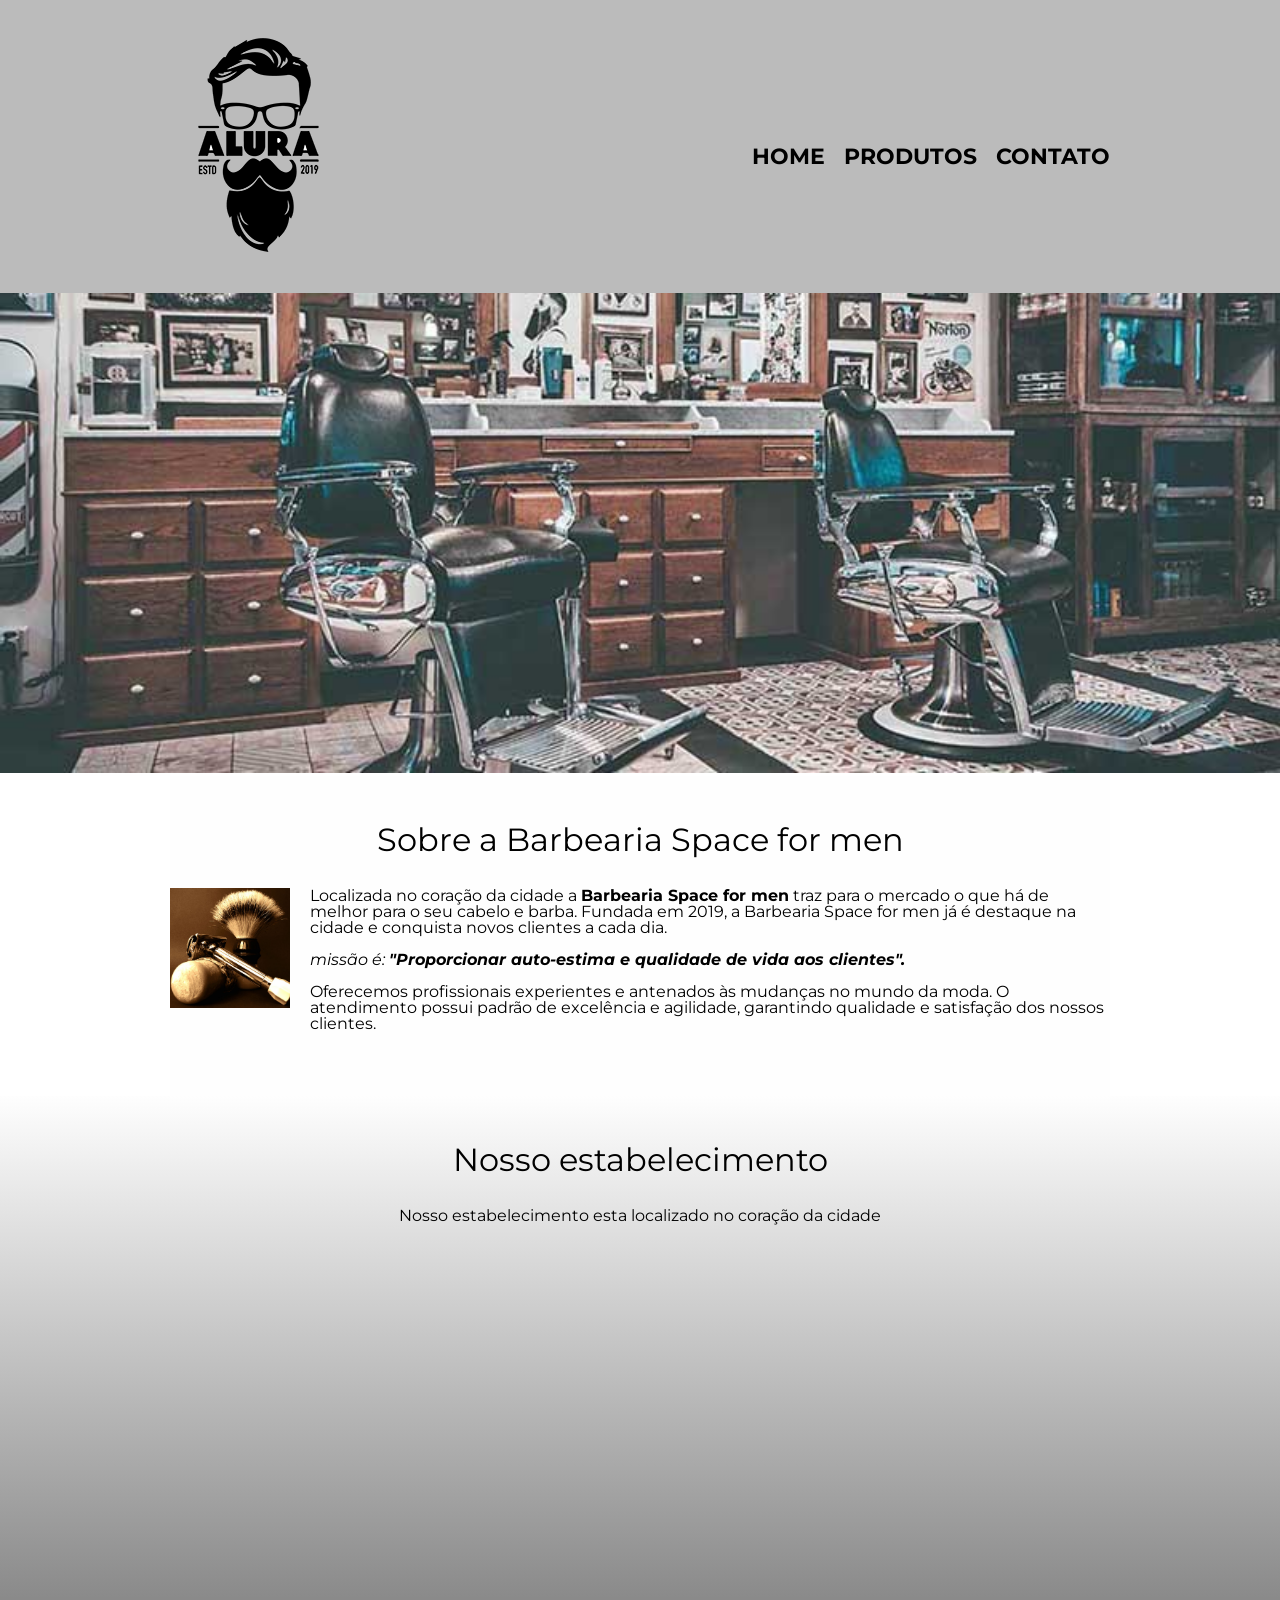
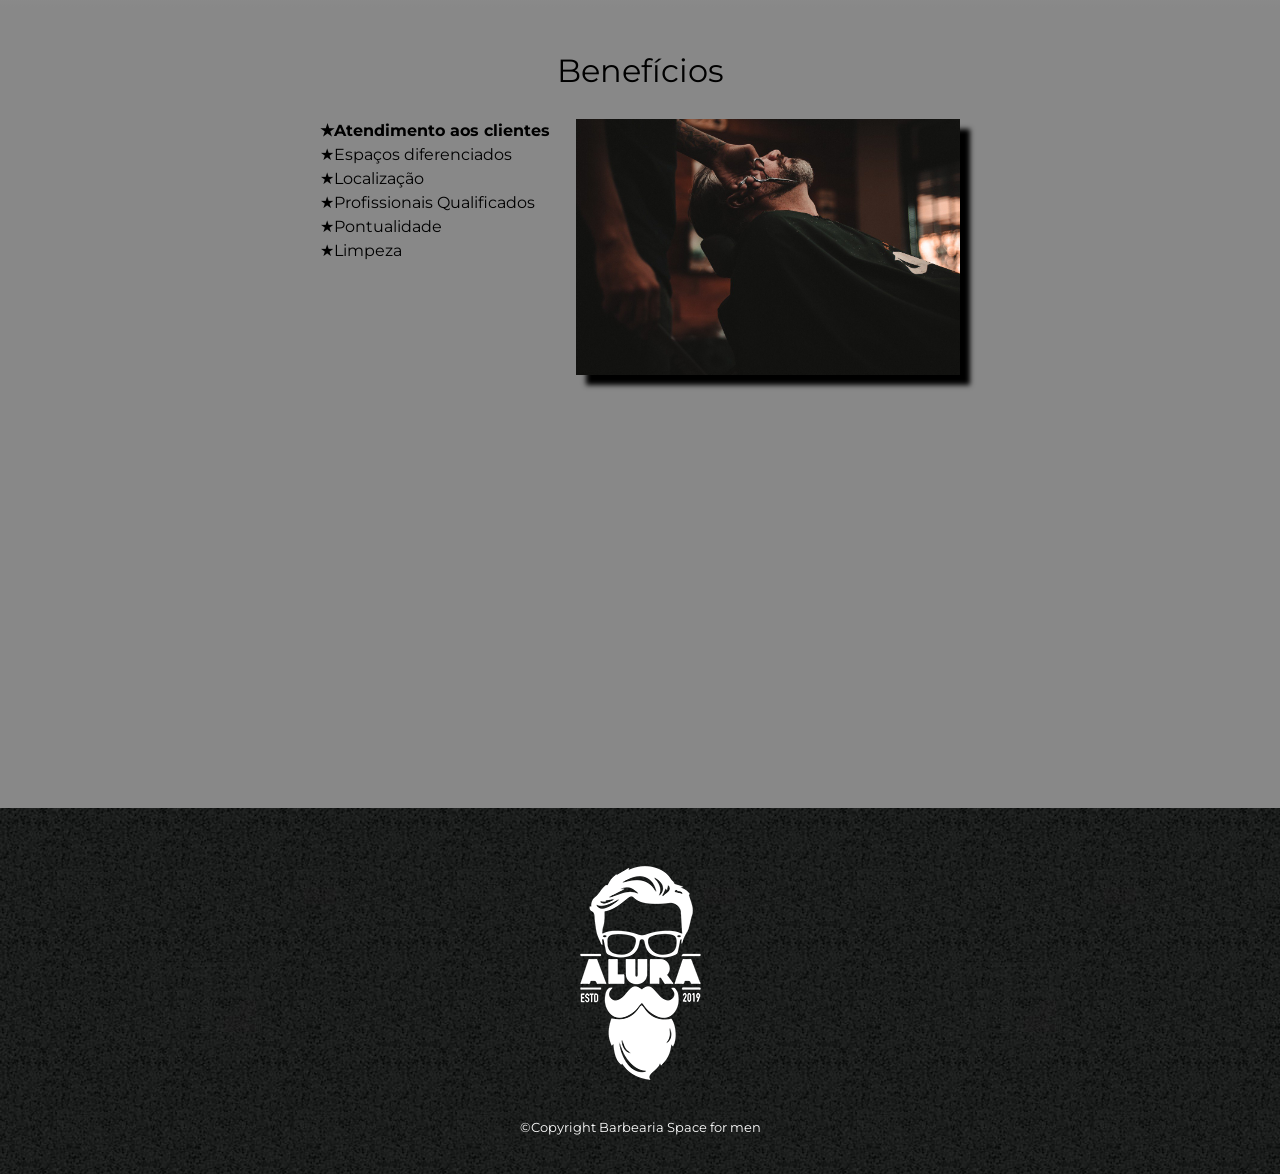
<file: index.html>
<!DOCTYPE html>
<html lang="en">
<head>
    <meta charset="UTF-8">
    <meta http-equiv="X-UA-Compatible" content="IE=edge">
    <meta name="viewport" content="width=device-width, initial-scale=1.0">
    <meta name="autor" content="William Francisco de Assis">
    <meta name="description" content="Space for men barberia">
    <link rel="stylesheet" href="reset.css">
    <link rel="stylesheet" href="style.css">
    <link href="https://fonts.googleapis.com/css2?family=Montserrat:ital@1&display=swap" rel="stylesheet">
    <title>Space for men</title>
</head>
<body>

    <header>
        <div class="caixa">
        <h1><img src="./logo.png" alt="logo"></h1>

        <nav>
            
        <ul>
            <li><a href="index.html">Home</a></li>
            <li><a href="produto.html">Produtos</a></li>
            <li><a href="contato.html">Contato</a></li>
        </ul>

        </nav>

        </div>
    </header>

   <img src="./banner.jpg" alt="banner" class="banner"> 

   <main>

  
<section class="principal">

<h2 class="titulo-principal">Sobre a Barbearia Space for men</h2>

<img src="./utensilios.jpg" alt="utensilios de um barbeiro" class="utensilios" >

<p>Localizada no coração da cidade a <strong>Barbearia Space for men</strong> traz para o mercado o que há de melhor para o seu cabelo e barba. Fundada em 2019, a Barbearia Space for men já é destaque na cidade e conquista novos clientes a cada dia.</p>

<p id="missao"><em>missão é: <strong>"Proporcionar auto-estima e qualidade de vida aos clientes".</strong> </em></p>

<p>Oferecemos profissionais experientes e antenados às mudanças no mundo da moda. O atendimento possui padrão de excelência e agilidade, garantindo qualidade e satisfação dos nossos clientes.</p>

</section>

<section class="mapa">
<h3 class="titulo-principal">Nosso estabelecimento</h3>
<p>Nosso estabelecimento esta localizado no coração da cidade</p>

<div class="mapa-conteudo">

<iframe src="https://www.google.com/maps/embed?pb=!1m18!1m12!1m3!1d3654.9826968508846!2d-46.7531628!3d-23.6407907!2m3!1f0!2f0!3f0!3m2!1i1024!2i768!4f13.1!3m3!1m2!1s0x94ce5303b7b3f8bf%3A0xeda26a4907e87a15!2sBarbearia%20Space%20for%20men!5e0!3m2!1spt-BR!2sbr!4v1683639165299!5m2!1spt-BR!2sbr" 
width="100%" height="300" style="border:0;" allowfullscreen="" loading="lazy" referrerpolicy="no-referrer-when-downgrade"></iframe>

</div>

</section>

<section class="beneficios">
<h3 class="titulo-principal">Benefícios</h3>

<div class="conteudo-beneficios">
<ul class="lista-beneficios">
    <li class="itens">Atendimento aos clientes</li>
    <li class="itens">Espaços diferenciados</li>
    <li class="itens">Localização</li>
    <li class="itens">Profissionais Qualificados</li>
    <li class="itens">Pontualidade</li>
    <li class="itens">Limpeza</li>
</ul><img src="./beneficios.jpg" alt="beneficios" class="imagem-beneficios">

</div>

<div class="video">

<iframe width="100%" height="315" src="https://www.youtube.com/embed/wcVVXUV0YUY" title="YouTube video player" frameborder="0" allow="accelerometer; autoplay; clipboard-write; encrypted-media; gyroscope; picture-in-picture; web-share" allowfullscreen></iframe>
 
</div>

</section>

   </main>

<footer>
    <img src="./logo-branco.png" alt="logo-branco">
     <p  class="copyright">&copy;Copyright Barbearia Space for men</p>

</footer>



</body>
</html>
</file>
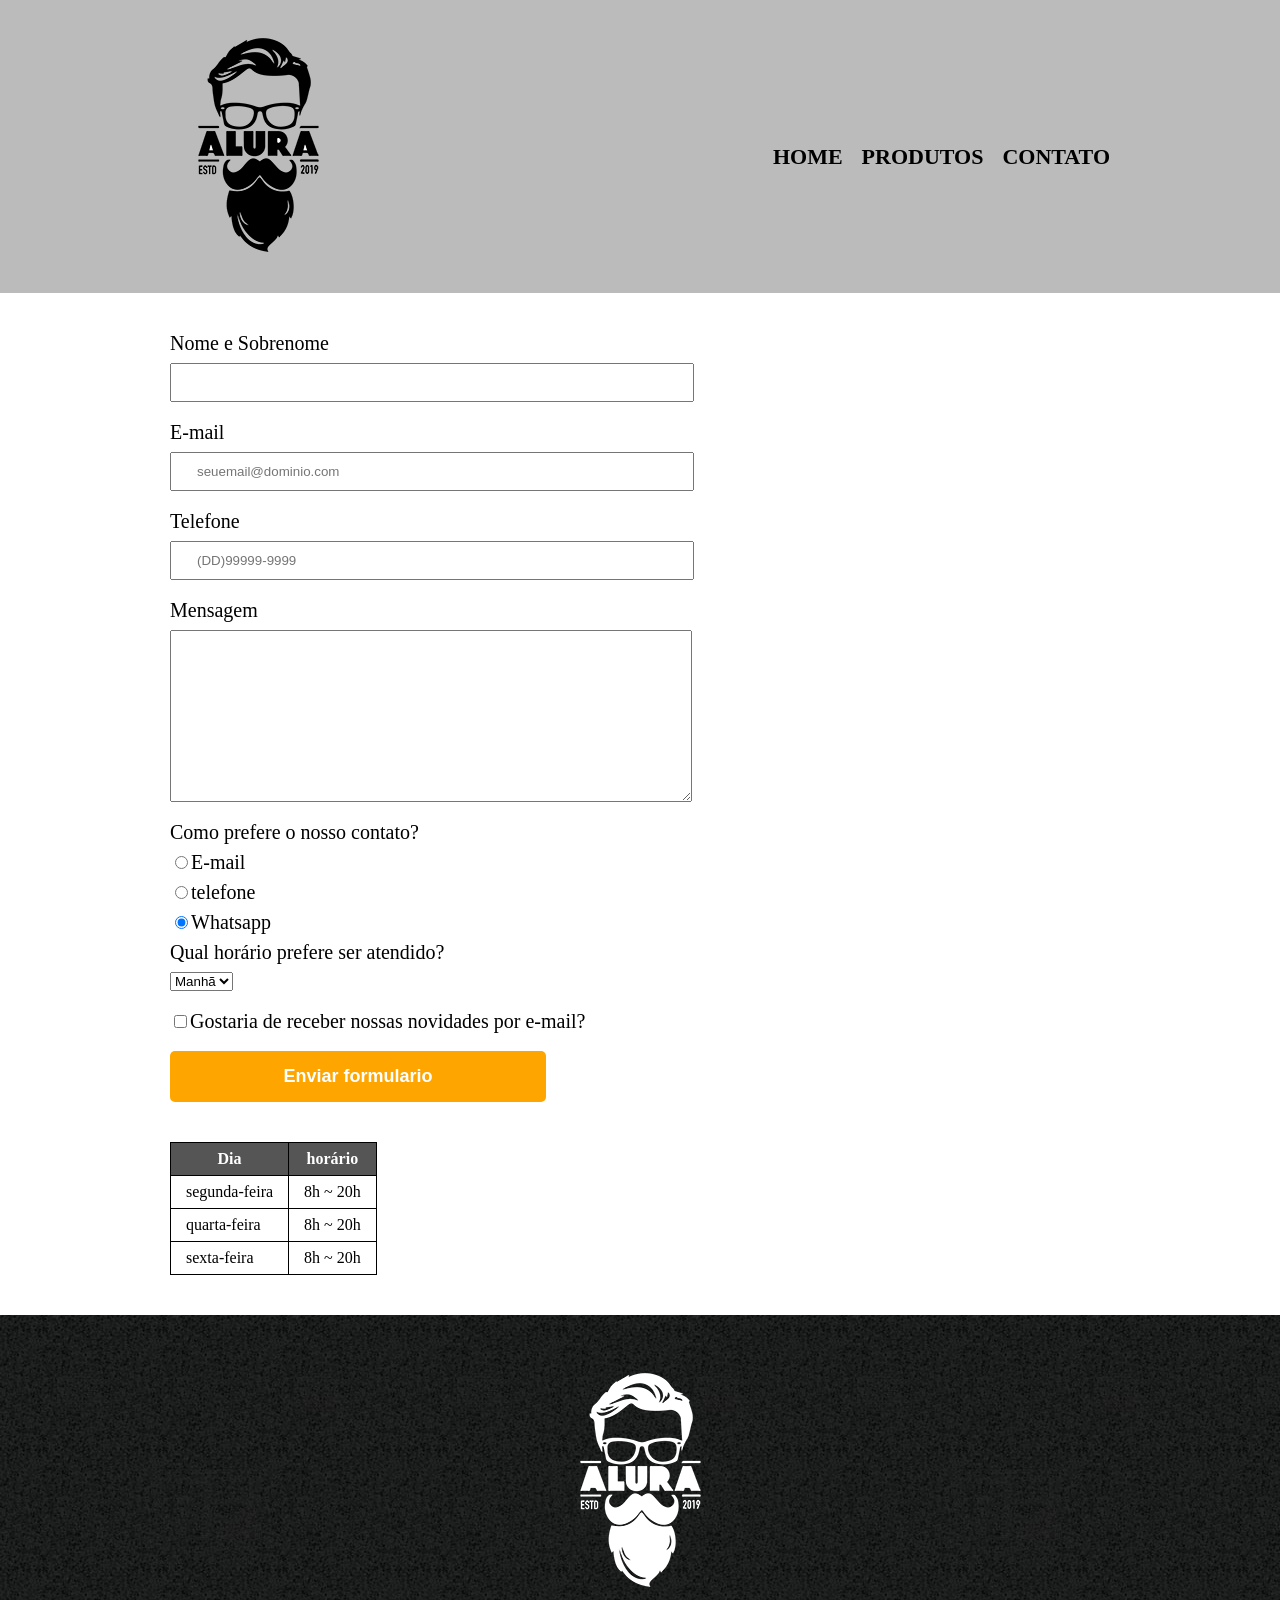
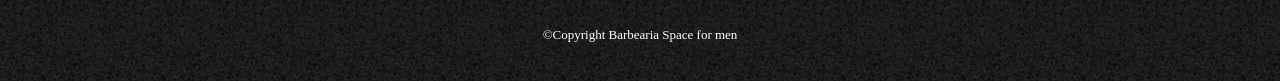
<file: contato.html>
<!DOCTYPE html>
<html lang="pt-br">
<head>
    <meta charset="UTF-8">
    <meta http-equiv="X-UA-Compatible" content="IE=edge">
    <meta name="viewport" content="width=device-width, initial-scale=1.0">
    <meta name="autor" content="William Francisco de Assis">
   <meta name="description" content="Contato Barbearia Space for Men">
   <link rel="stylesheet" href="reset.css">
   <link rel="stylesheet" href="contato.css">
    <title>Contato - Barbearia Space for Men</title>
</head>
<body>
    <header>
        <div class="caixa">
        <h1><img src="./logo.png" alt="logo"></h1>

        <nav>
            
        <ul>
            <li><a href="index.html">Home</a></li>
            <li><a href="produto.html">Produtos</a></li>
            <li><a href="contato.html">Contato</a></li>
        </ul>

        </nav>

        </div>
    </header>

    <main>
        <form action="">

        
            <label for="nomeSobrenome">Nome e Sobrenome</label>
            <input type="text" name="" id="nomeSobrenome" class="inputs-padrao" required>

            <label for="email">E-mail</label>
            <input type="email" name="" id="email" class="inputs-padrao" required placeholder="seuemail@dominio.com">

            <label for="telefone">Telefone</label>
            <input type="tel" name="" id="telefone" class="inputs-padrao" required placeholder="(DD)99999-9999">
            
            <label for="mensagem">Mensagem</label>
            <textarea name="" id="mensagem" cols="69" rows="10" class="inputs-padrao"></textarea>

              <fieldset>

             <legend>Como prefere o nosso contato?</legend>
            <label for="radio-email"> <input type="radio" name="contato" id="radio-email">E-mail</label>
          

            <label for="radio-telefone"><input type="radio" name="contato" id="radio-telefone">telefone</label>
           

            <label for="radio-whatsapp"> <input type="radio" name="contato" id="radio-whatsapp" checked>Whatsapp</label>
          
              </fieldset>


              <fieldset>

              <legend>Qual horário prefere ser atendido? </legend>

                <select name="" id="">
                <option value="">Manhã</option>
                <option value="">Tarde</option>
                <option value="">Noite</option>


              </select>
                
              </fieldset>
              
              <label for="checkbox" class="checkbox"><input type="checkbox" name="" id="checkbox">Gostaria de receber nossas novidades por e-mail?</label>


            <input type="submit" value="Enviar formulario" class="enviar">

        </form>

        <table>

            <tr>
                <thead>
                <th>Dia</th>
                <th>horário</th>

                </thead>
            </tr>

            <tbody>
            <tr>
                <td>segunda-feira</td>
                <td>8h ~ 20h</td>
            </tr>
            <tr>
                <td>quarta-feira</td>
                <td>8h ~ 20h</td>
            </tr>
            <tr>
                 <td>sexta-feira</td>
                 <td>8h ~ 20h</td>
            </tr>
            </tbody>
        </table>

        

    </main>



    <footer>
        <img src="./logo-branco.png" alt="logo-branco">
         <p  class="copyright">&copy;Copyright Barbearia Space for men</p>

    </footer>


    
</body>
</html>
</file>
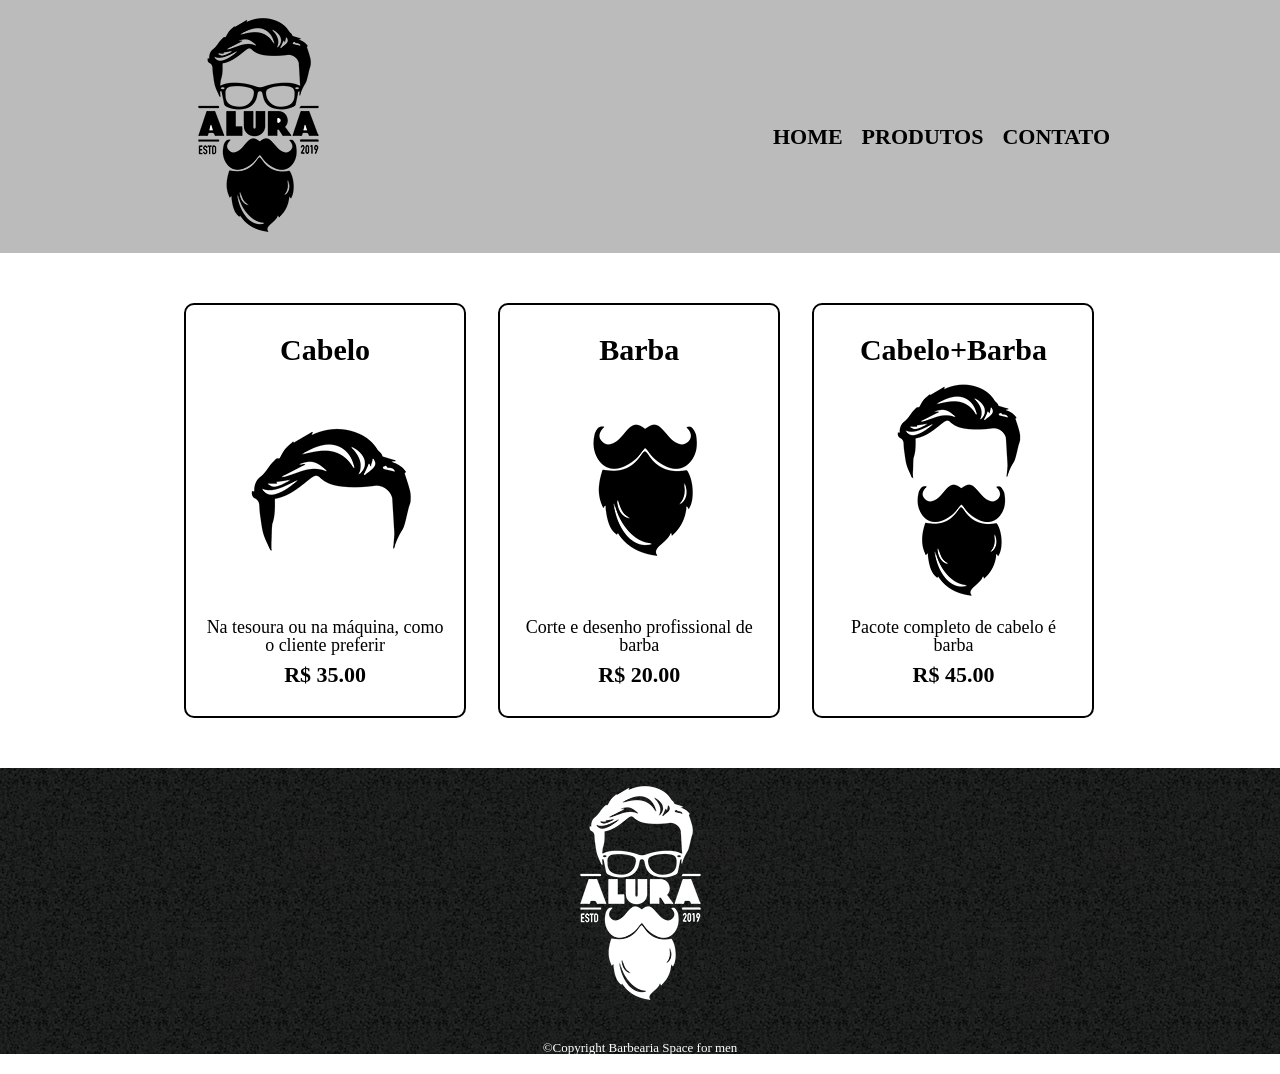
<file: produto.html>
<!DOCTYPE html>
<html lang="pt-br">
<head>
    <meta charset="UTF-8">
    <meta http-equiv="X-UA-Compatible" content="IE=edge">
    <meta name="viewport" content="width=device-width, initial-scale=1.0">
    <meta name="autor" content="William Francisco de Assis">
    <meta name="description" content=" Produtos Space for men">
    <link rel="stylesheet" href="produto.css">
    <link rel="stylesheet" href="reset.css">
    <title>Produtos - Barbearia Space for men</title>
</head>
<body>

    <header>
        <div class="caixa">
        <h1><img src="./logo.png" alt="logo"></h1>

        <nav>
            
        <ul>
            <li><a href="index.html">Home</a></li>
            <li><a href="produto.html">Produtos</a></li>
            <li><a href="contato.html">Contato</a></li>
        </ul>

        </nav>

        </div>
    </header>

    <main>
       
        <ul class="produtos">
            <li>
             <h2>Cabelo</h2>
             <img src="./cabelo.jpg" alt="cabelo">
             <p class="descricao">Na tesoura ou na máquina, como o cliente preferir</p>
             <p class="valor">R$ 35.00</p>

            </li>
            <li>

             <h2 >Barba</h2>
             <img src="./barba.jpg" alt="Barba">
             <p class="descricao">Corte e desenho profissional de barba</p>
             <p class="valor">R$ 20.00</p>
            
            </li>
            <li>

               <h2> Cabelo+Barba</h2>
               <img src="./cabelo+barba.jpg" alt="cabelo + barba">
               <p class="descricao">Pacote completo de cabelo é barba</p>
               <p class="valor">R$ 45.00</p>
            
            </li>
        </ul>

         
    </main>
    
    <footer>
        <img src="./logo-branco.png" alt="logo-branco">
         <p  class="copyright">&copy;Copyright Barbearia Space for men</p>

    </footer>
</body>
</html>
</file>
<file: style.css>
body{
    font-family: 'Montserrat', sans-serif;
}


header{
    background-color:#bbbbbb;
    padding: 20px 0;

}

.caixa{
    width:940px;
    position: relative;
    margin: 0 auto;
}


nav{

    position:absolute ;
    top: 126px;
    right:0;
}

nav li{
    display:inline ;
    margin: 0 0 0 15px;
}

nav a{
    text-transform:uppercase;
    color: #000000;
    font-weight:bold ;
    font-size: 22px;
    text-decoration: none;
}

nav a:hover{
    color: #c78c19;
    text-decoration: underline;
}




.banner{
    width: 100%;
}



.principal{
    padding: 3em 0;
    background-color: #fefefe;

    width: 940px;
    margin: 0 auto;
}

.principal p{
    margin: 0 0 1em;
}

.principal strong{
    font-weight: bold;

}

.principal em{
    font-style: italic;
}


.titulo-principal{
    text-align: center;
    font-size: 2em;
    margin: 0 0 1em;
    clear: left;
  
    
  
}



.utensilios{
    width: 120px;
    float: left;
    margin: 0 20px 20px 0;
    
}

.mapa{
    padding: 3em 0;
    background: linear-gradient(#fefefe,#888888 );
}

.mapa p{
    margin: 0 0 2em;
    text-align: center;

}

.mapa-conteudo{
    width: 940px;
    margin: 0 auto;
}



.beneficios{
    padding: 3em 0;
    background: #888888;
 

}

.conteudo-beneficios{
    width: 640px;
    margin: 0 auto;
}

.lista-beneficios{
    width: 40%;
    display: inline-block;
    vertical-align: top;
}

.itens{
    line-height: 1.5;
}

.itens::before{
    content: "★";
}

.itens:first-child{
    font-weight: bold;
}


.imagem-beneficios{
    width: 60%;
    opacity: 1;
    transition: 400ms;
    box-shadow: 10px 10px 5px  #000000;

}

.imagem-beneficios:hover{
    opacity: 0.3;
}

.video{
    width: 560px;
    margin: 2em auto;
}






footer{
    text-align: center;
    background: url(./bg.jpg);
    padding: 40px 0;
    
}

.copyright{
    color: #ffffff;
    font-size: 13px;
    margin: 20px 0 0;
}

@media screen and (max-width: 480px){  
    .caixa,.principal,.mapa-conteudo,.conteudo-beneficios,.video{
        width: auto;
    }

    h1{
        text-align: center;
    }

    nav{
        position: static;
    }
    .lista-beneficios,.imagem-beneficios{
        width: 100%;
    }



    
}
</file>
<file: contato.css>
header{
    background-color:#bbbbbb;
    padding: 20px 0;

}

.caixa{
    width:940px;
    position: relative;
    margin: 0 auto;
}


nav{

    position:absolute ;
    top: 126px;
    right:0;
}

nav li{
    display:inline ;
    margin: 0 0 0 15px;
}

nav a{
    text-transform:uppercase;
    color: #000000;
    font-weight:bold ;
    font-size: 22px;
    text-decoration: none;
}

nav a:hover{
    color: #c78c19;
    text-decoration: underline;
}


main{
    width: 940px;

    margin: 0 auto;
}

form{
    margin: 40px 0;
}

form label, form legend{
    display: block;
    font-size: 20px;
    margin: 0 0 10px;
}

.inputs-padrao{
    display: block;
    margin: 0 0 20px;
    padding: 10px 25px;
    width: 50%;
}


.checkbox{
    margin: 20px 0;
 

}



.enviar{
    width: 40%;
    padding: 15px 0;
    background-color: orange;
    color: white;
    font-weight: bolder;
    font-size: 18px;
    border: none;
    border-radius: 5px;
   transition: 1s;
   cursor:pointer;
}
.enviar:hover{
    background:darkorange;
    transform: rotate(70deg) scale(1.2);
}


table{
    margin: 20px 0  40px;
}
 
thead{
    background: #555555;
    color: white;
    font-weight: bold;
}

td, th{
    border: solid 1px #000000;
    padding: 8px 15px;
}


footer{
    text-align: center;
    background: url(./bg.jpg);
    padding: 40px 0;
    
}

.copyright{
    color: #ffffff;
    font-size: 13px;
    margin: 20px 0 0;
}
</file>
<file: produto.css>
header{
    background-color:#bbbbbb;
    padding: 20px 0;

}

.caixa{
    width:940px;
    position: relative;
    margin: 0 auto;
}


nav{

    position:absolute ;
    top: 126px;
    right:0;
}

nav li{
    display:inline ;
    margin: 0 0 0 15px;
}

nav a{
    text-transform:uppercase;
    color: #000000;
    font-weight:bold ;
    font-size: 22px;
    text-decoration: none;
}

nav a:hover{
    color: #c78c19;
    text-decoration: underline;
}

.produtos{
    width: 940px;
    margin: 0 auto;
    padding: 50px 0;
}


.produtos li{
    display: inline-block;
    text-align: center;
    width: 30%;
    vertical-align: top;
    margin: 0 1.5%;
    padding: 30px 20px;
    box-sizing: border-box;
    border: solid 2px #000000;
    border-radius: 10px;

}

.produtos li:hover{
    border-color: #c78c19;
}
.produtos li:active{
    border-color: #088c19;
}

.produtos h2{
    font-size: 30px;
    font-weight: bold;
}


.produtos li:hover h2{
    font-size: 34px;
}

.descricao{
    font-size: 18px;
}


.valor{
    font-size: 22px;
    font-weight: bold;
    margin-top: 10px;
}

footer{
    text-align: center;
    background: url(./bg.jpg);
    padding: 40px 0;
    
}

.copyright{
    color: #ffffff;
    font-size: 13px;
    margin: 20px 0;
}
</file>
